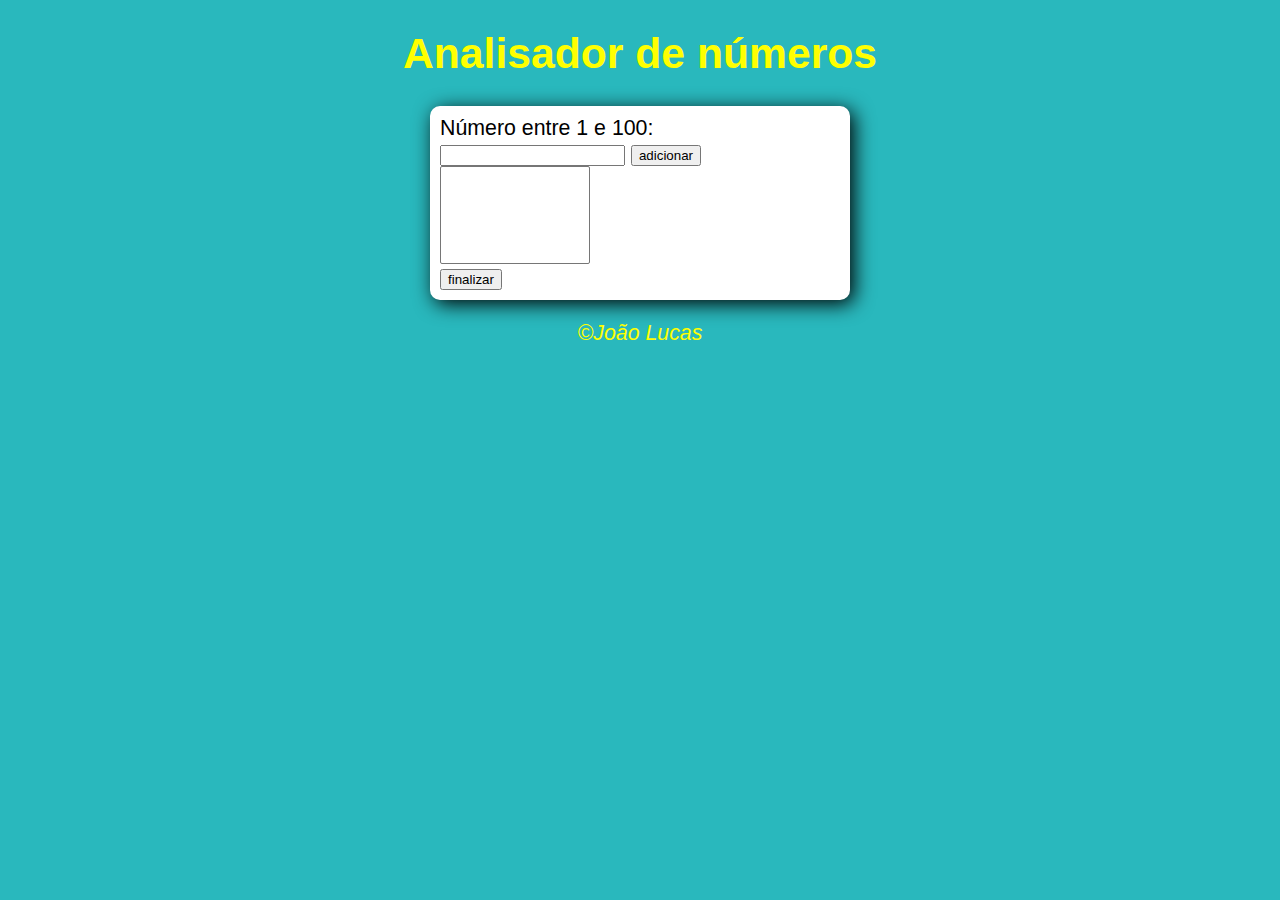
<file: ex04/Analisador.html>
<!DOCTYPE html>
<html lang="pt-BR">
<head>
    <meta charset="UTF-8">
    <meta http-equiv="X-UA-Compatible" content="IE=edge">
    <meta name="viewport" content="width=device-width, initial-scale=1.0">
    <link rel="stylesheet" href="./style.css">
    <title>Analisador</title>
</head>
<body>
    <header>
       <H1>Analisador de números</H1> 
    </header>
    <section>
        <div id="contadores"> 
        Número entre 1 e 100:
        <input type="number" name="formnum" id="formnum"> 
        <input type="button" value="adicionar" onclick="adicionar()">
        <br><select name="formlist" id="formlist" size="6"></select>
        <br><input type="button" value="finalizar" onclick="finalizar()">
        <div id="result"></div>
    </section>
    <footer>
        <p>&COPY;João Lucas</p>
    </footer>
    <script src="script.js"></script>
    
</body>
</html>
</file>
<file: ex04/style.css>
body{
background:rgb(41, 184, 189);
font: normal 16pt Arial;
}

header{
color: yellow;
text-align: center;
}


section{
background: white;
border-radius: 10px;
padding: 10px;
width: 400px;
margin: auto;
box-shadow: 4px 4px 20px;
}
select#formlist{
    width: 150px;
}
footer{
color: yellow;
text-align: center;
font-style: italic;
}

img{
    width:100%;
    height: 100%;
}
#botao{
    width: 150px;
    height: 30px;
    color: chocolate;
    background-color: rgb(16, 112, 75);
    border-radius: 15px;
    margin-left: 120px;

}
</file>
